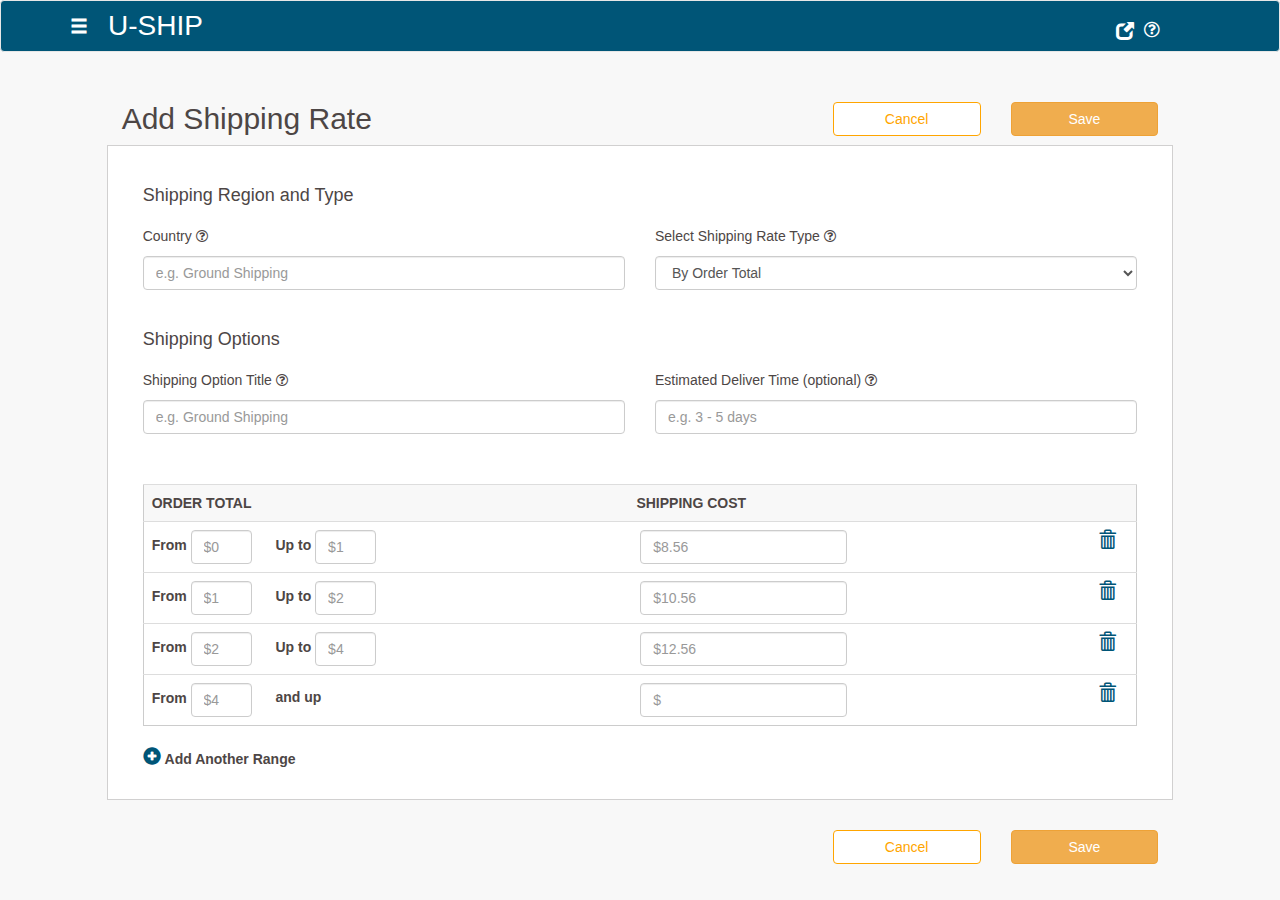
<file: index.html>
<!DOCTYPE html>
<html lang="en">
<head>
  <meta charset="UTF-8" name="viewport" content="width=device-width, initial-scale=1.0">
  <title>Landings </title>
  <link rel="stylesheet" href="https://maxcdn.bootstrapcdn.com/bootstrap/3.3.6/css/bootstrap.min.css">
  <link rel="stylesheet" href="https://maxcdn.bootstrapcdn.com/font-awesome/4.6.1/css/font-awesome.min.css">
  <link rel="stylesheet" href="css/styles.css" />
</head>
<body>
<nav class="navbar navbar-default navbar-custom">
  <div class="container">
    <div class="navbar-header">
      <a class="navbar-brand" href="#">
        <i class="glyphicon glyphicon-menu-hamburger gi-white"></i>
      </a>
      <p class="navbar-text text-uppercase u-ship" >U-SHIP</p>
    </div>

    <ul class="nav navbar-nav navbar-right navmargin" >
        <li><i class="glyphicon glyphicon-new-window gi-white gi-13x marginright-10" ></i></li>
        
          <li><i class="fa fa-question-circle-o gi-white gi-13x" aria-hidden="true"></i></li>
        </ul>
  </div>
</nav>

<div class="container-fluid container-adjust">
  
  <div class="row">
    <div class="col-xs-12 col-sm-10 col-sm-offset-1 col-md-10 col-md-offset-1" >
      
      <div class="row margintop-30">
        <div class="col-xs-12 col-sm-6 col-md-8">
          <h2 class="">Add Shipping Rate</h2>
        </div>
        <div class="col-xs-12 col-sm-3 col-md-2 margintop-20">
          <button type="button" class="btn btn-default btn-cancel btn-block">Cancel</button>
        </div>
        <div class="col-xs-12 col-sm-3 col-md-2 margintop-20">
          <button type="button" class="btn btn-warning btn-block">Save</button>
        </div>
      </div> 
      
    </div>
  </div>

  <!-- Shipping container row-->
  <div class="row" >
    <div class="col-xs-12 col-sm-10 col-sm-offset-1 col-md-10 col-md-offset-1 bg-wrapper">     


      <!-- Shipping Region and Type -->
      <div class="row row-adjust">
        <div class="col-xs-12 col-sm-12 col-md-12">
          <div class="row">
             <div class="col-xs-12 col-sm-6 col-md-6">
                <h4>Shipping Region and Type</h4>
            </div>
          </div>
          

          <div class="row">
           <div class="col-xs-12 col-sm-6 col-md-6  margintop-10">
              <p>Country <i class="fa fa-question-circle-o" aria-hidden="true"></i></p>
              <input class="form-control" type="text" placeholder="e.g. Ground Shipping">
            </div>

            <div class="col-xs-12 col-sm-6 col-md-6  margintop-10">
              <p>Select Shipping Rate Type <i class="fa fa-question-circle-o" aria-hidden="true"></i></p>
              <select class="form-control">
                    <option>By Order Total</option>
                    <option>2</option>
                    <option>3</option>
                    <option>4</option>
                    <option>5</option>
                  </select>
            </div>
          </div>  
        </div>
      </div><!-- Shipping Region and Type -->



      <!-- Shipping Options -->
      <div class="row row-adjust">
        <div class="col-xs-12 col-sm-12 col-md-12">
          <div class="row">
             <div class="col-xs-12 col-sm-6 col-md-6">
                <h4>Shipping Options</h4>
            </div>
          </div>
          

          <div class="row">
           <div class="col-xs-12 col-sm-6 col-md-6  margintop-10">
              <p>Shipping Option Title <i class="fa fa-question-circle-o" aria-hidden="true"></i></p>
              <input class="form-control" type="text" placeholder="e.g. Ground Shipping">
            </div>

            <div class="col-xs-12 col-sm-6 col-md-6  margintop-10">
              <p>Estimated Deliver Time (optional) <i class="fa fa-question-circle-o" aria-hidden="true"></i></p>
              <input class="form-control" type="text" placeholder="e.g. 3 - 5 days">
            </div>
          </div>  


        </div>
      </div><!-- Shipping Options -->




      <!-- Order Total Ranges -->
      <div class="row row-adjust">        
        <div class="col-xs-12 col-sm-12 col-md-12 margintop-20">
          
          <table class="table table-responsive table-frame">
            <tr>
              <th class="text-uppercase">Order Total</th>
                <th class="text-uppercase" colspan="2">Shipping Cost</th>
            </tr>
            <tr>
              <td>
                <form class="form-inline">
                  <div class="form-group">
                    <label for="orderTotalFrom">From</label>
                    <input type="text" size="2" class="form-control" id="orderTotalFrom" placeholder="$0">
                  </div>
                  <div class="form-group marginlr-20">
                    <label for="orderTotalupto">Up to</label>
                    <input type="text"  size="2" class="form-control" id="orderTotalupto" placeholder="$1">
                  </div>
                  
                </form>
              </td>
              <td>
                 <form class="form-inline">
                  <label for="orderTotalupto"></label>
                  <input class="form-control" type="text" placeholder="$8.56"></td>
                </form>
              <td class="text-right"><i class="glyphicon glyphicon-trash gi-13x"></i></td>
            </tr>
             
             <tr>
              <td>
                <form class="form-inline">
                  <div class="form-group">
                    <label for="orderTotalFrom">From</label>
                    <input type="text" size="2" class="form-control" id="orderTotalFrom" placeholder="$1">
                  </div>
                  <div class="form-group  marginlr-20 ">
                    <label for="orderTotalupto">Up to</label>
                    <input type="text"  size="2" class="form-control" id="orderTotalupto" placeholder="$2">
                  </div>
                  
                </form>
              </td>
              <td>
                 <form class="form-inline">
                  <label for="orderTotalupto"></label>
                  <input class="form-control" type="text" placeholder="$10.56"></td></form>
              <td class="text-right"><i class="glyphicon glyphicon-trash gi-13x"></i></td>
            </tr>
             

             <tr>
              <td>
                <form class="form-inline">
                  <div class="form-group">
                    <label for="orderTotalFrom">From</label>
                    <input type="text" size="2" class="form-control" id="orderTotalFrom" placeholder="$2">
                  </div>
                  <div class="form-group  marginlr-20">
                    <label for="orderTotalupto">Up to</label>
                    <input type="text"  size="2" class="form-control" id="orderTotalupto" placeholder="$4">
                  </div>
                  
                </form>
              </td>
              <td>
                 <form class="form-inline">
                  <label for="orderTotalupto"></label>
                  <input class="form-control" type="text" placeholder="$12.56"></td></form>
              <td class="text-right"><i class="glyphicon glyphicon-trash gi-13x"></i></td>
            </tr>

            <tr>
              <td>
                <form class="form-inline">
                  <div class="form-group">
                    <label for="orderTotalFrom">From</label>
                    <input type="text" size="2" class="form-control" id="orderTotalFrom" placeholder="$4">
                  </div>
                  <div class="form-group  marginlr-20">
                    <label for="orderTotalupto">and up</label>
                    
                  </div>
                  
                </form>
              </td>
              <td>
                 <form class="form-inline">
                  <label for="orderTotalupto"></label>
                  <input class="form-control" type="text" placeholder="$">
                </td></form>
              <td class="text-right">
                <i class="glyphicon glyphicon-trash gi-13x"></i></td>
            </tr>
          </table>
                 
        </div> 
      </div><!-- Order Total Ranges -->
    


        <div class="row add-on-icon marginbottom-30">
          <div class="col-xs-12 col-sm-12 col-md-12">
          <div class="paddingl-20"><i class="glyphicon glyphicon-plus-sign gi-13x"></i> <strong>Add Another Range</strong></div>
          </div>
        </div>

    </div> <!-- /.bg-wrapper -->
  </div> <!-- /Shipping container row-->
</div><!-- /.container-fluid -->

<div class="container-fluid ">
  <div class="row marginbottom-30">
    <div class="col-xs-12 col-sm-10 col-sm-offset-1 col-md-10 col-md-offset-1" >
      
      <div class="row margintop-10">
        <div class="col-xs-12 col-sm-6 col-md-8">
          
        </div>
        <div class="col-xs-12 col-sm-3 col-md-2 margintop-20">
          <button type="button" class="btn btn-default btn-cancel btn-block">Cancel</button>
        </div>
        <div class="col-xs-12 col-sm-3 col-md-2 margintop-20">
          <button type="button" class="btn btn-warning btn-block">Save</button>
        </div>
      </div>

    </div>
  </div>
</div>
<script src="https://ajax.googleapis.com/ajax/libs/jquery/1.12.0/jquery.min.js"></script>
<script src="https://maxcdn.bootstrapcdn.com/bootstrap/3.3.6/js/bootstrap.min.js" ></script>

</body>
</html>
</file>
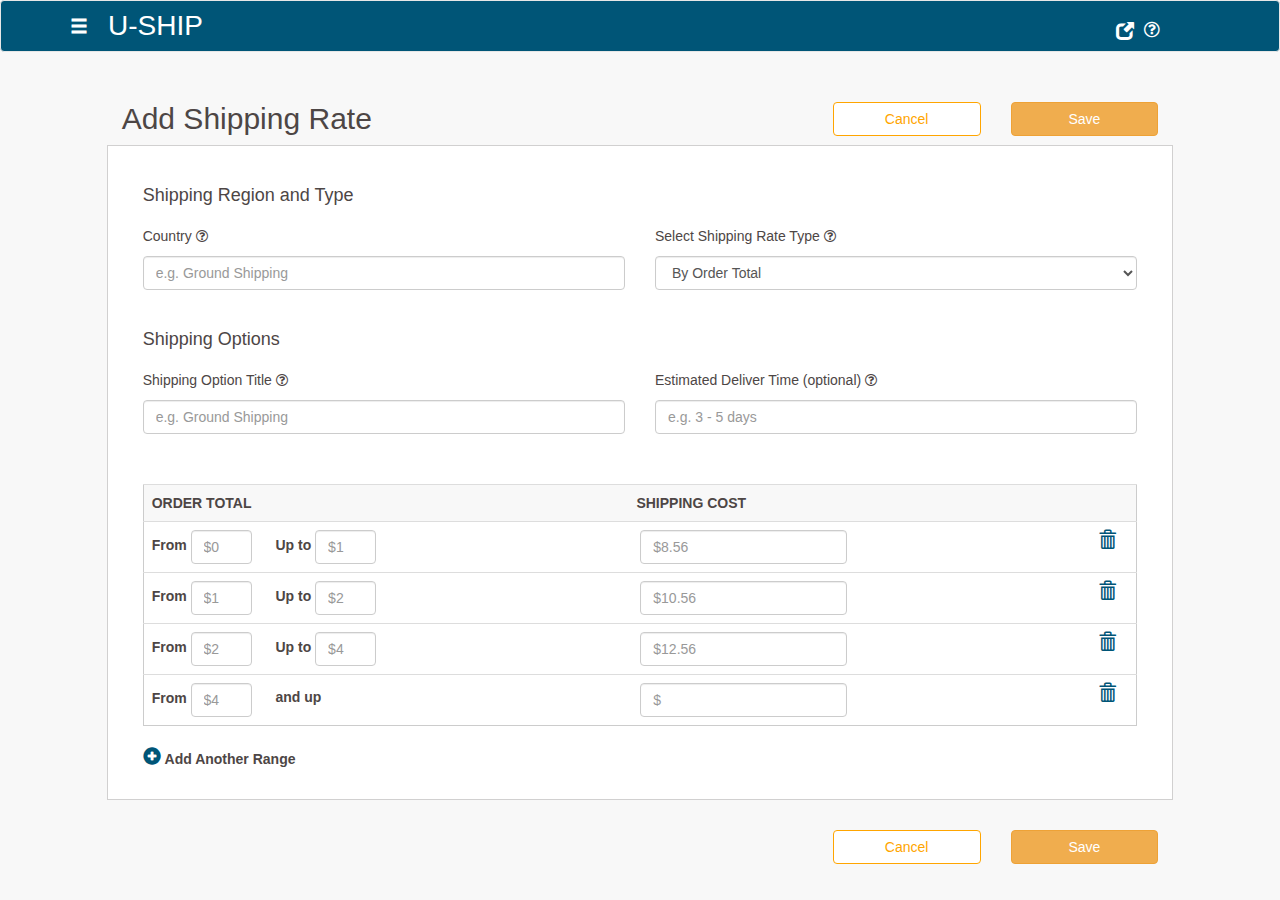
<file: landing.html>
<!DOCTYPE html>
<html lang="en">
<head>
  <meta charset="UTF-8" name="viewport" content="width=device-width, initial-scale=1.0">
  <title>Landing </title>
  <link rel="stylesheet" href="https://maxcdn.bootstrapcdn.com/bootstrap/3.3.6/css/bootstrap.min.css">
  <link rel="stylesheet" href="https://maxcdn.bootstrapcdn.com/font-awesome/4.6.1/css/font-awesome.min.css">
  <link rel="stylesheet" href="css/styles.css" />
</head>
<body>
<nav class="navbar navbar-default navbar-custom">
  <div class="container">
    <div class="navbar-header">
      <a class="navbar-brand" href="#">
        <i class="glyphicon glyphicon-menu-hamburger gi-white"></i>
      </a>
      <p class="navbar-text text-uppercase u-ship" >U-SHIP</p>
    </div>

    <ul class="nav navbar-nav navbar-right navmargin" >
        <li><i class="glyphicon glyphicon-new-window gi-white gi-13x marginright-10" ></i></li>
        
          <li><i class="fa fa-question-circle-o gi-white gi-13x" aria-hidden="true"></i></li>
        </ul>
  </div>
</nav>

<div class="container-fluid container-adjust">
  
  <div class="row">
    <div class="col-xs-12 col-sm-10 col-sm-offset-1 col-md-10 col-md-offset-1" >
      
      <div class="row margintop-30">
        <div class="col-xs-12 col-sm-6 col-md-8">
          <h2 class="">Add Shipping Rate</h2>
        </div>
        <div class="col-xs-12 col-sm-3 col-md-2 margintop-20">
          <button type="button" class="btn btn-default btn-cancel btn-block">Cancel</button>
        </div>
        <div class="col-xs-12 col-sm-3 col-md-2 margintop-20">
          <button type="button" class="btn btn-warning btn-block">Save</button>
        </div>
      </div> 
      
    </div>
  </div>

  <!-- Shipping container row-->
  <div class="row" >
    <div class="col-xs-12 col-sm-10 col-sm-offset-1 col-md-10 col-md-offset-1 bg-wrapper">     


      <!-- Shipping Region and Type -->
      <div class="row row-adjust">
        <div class="col-xs-12 col-sm-12 col-md-12">
          <div class="row">
             <div class="col-xs-12 col-sm-6 col-md-6">
                <h4>Shipping Region and Type</h4>
            </div>
          </div>
          

          <div class="row">
           <div class="col-xs-12 col-sm-6 col-md-6  margintop-10">
              <p>Country <i class="fa fa-question-circle-o" aria-hidden="true"></i></p>
              <input class="form-control" type="text" placeholder="e.g. Ground Shipping">
            </div>

            <div class="col-xs-12 col-sm-6 col-md-6  margintop-10">
              <p>Select Shipping Rate Type <i class="fa fa-question-circle-o" aria-hidden="true"></i></p>
              <select class="form-control">
                    <option>By Order Total</option>
                    <option>2</option>
                    <option>3</option>
                    <option>4</option>
                    <option>5</option>
                  </select>
            </div>
          </div>  
        </div>
      </div><!-- Shipping Region and Type -->



      <!-- Shipping Options -->
      <div class="row row-adjust">
        <div class="col-xs-12 col-sm-12 col-md-12">
          <div class="row">
             <div class="col-xs-12 col-sm-6 col-md-6">
                <h4>Shipping Options</h4>
            </div>
          </div>
          

          <div class="row">
           <div class="col-xs-12 col-sm-6 col-md-6  margintop-10">
              <p>Shipping Option Title <i class="fa fa-question-circle-o" aria-hidden="true"></i></p>
              <input class="form-control" type="text" placeholder="e.g. Ground Shipping">
            </div>

            <div class="col-xs-12 col-sm-6 col-md-6  margintop-10">
              <p>Estimated Deliver Time (optional) <i class="fa fa-question-circle-o" aria-hidden="true"></i></p>
              <input class="form-control" type="text" placeholder="e.g. 3 - 5 days">
            </div>
          </div>  


        </div>
      </div><!-- Shipping Options -->




      <!-- Order Total Ranges -->
      <div class="row row-adjust">        
        <div class="col-xs-12 col-sm-12 col-md-12 margintop-20">
          
          <table class="table table-responsive table-frame">
            <tr>
              <th class="text-uppercase">Order Total</th>
                <th class="text-uppercase" colspan="2">Shipping Cost</th>
            </tr>
            <tr>
              <td>
                <form class="form-inline">
                  <div class="form-group">
                    <label for="orderTotalFrom">From</label>
                    <input type="text" size="2" class="form-control" id="orderTotalFrom" placeholder="$0">
                  </div>
                  <div class="form-group marginlr-20">
                    <label for="orderTotalupto">Up to</label>
                    <input type="text"  size="2" class="form-control" id="orderTotalupto" placeholder="$1">
                  </div>
                  
                </form>
              </td>
              <td>
                 <form class="form-inline">
                  <label for="orderTotalupto"></label>
                  <input class="form-control" type="text" placeholder="$8.56"></td>
                </form>
              <td class="text-right"><i class="glyphicon glyphicon-trash gi-13x"></i></td>
            </tr>
             
             <tr>
              <td>
                <form class="form-inline">
                  <div class="form-group">
                    <label for="orderTotalFrom">From</label>
                    <input type="text" size="2" class="form-control" id="orderTotalFrom" placeholder="$1">
                  </div>
                  <div class="form-group  marginlr-20 ">
                    <label for="orderTotalupto">Up to</label>
                    <input type="text"  size="2" class="form-control" id="orderTotalupto" placeholder="$2">
                  </div>
                  
                </form>
              </td>
              <td>
                 <form class="form-inline">
                  <label for="orderTotalupto"></label>
                  <input class="form-control" type="text" placeholder="$10.56"></td></form>
              <td class="text-right"><i class="glyphicon glyphicon-trash gi-13x"></i></td>
            </tr>
             

             <tr>
              <td>
                <form class="form-inline">
                  <div class="form-group">
                    <label for="orderTotalFrom">From</label>
                    <input type="text" size="2" class="form-control" id="orderTotalFrom" placeholder="$2">
                  </div>
                  <div class="form-group  marginlr-20">
                    <label for="orderTotalupto">Up to</label>
                    <input type="text"  size="2" class="form-control" id="orderTotalupto" placeholder="$4">
                  </div>
                  
                </form>
              </td>
              <td>
                 <form class="form-inline">
                  <label for="orderTotalupto"></label>
                  <input class="form-control" type="text" placeholder="$12.56"></td></form>
              <td class="text-right"><i class="glyphicon glyphicon-trash gi-13x"></i></td>
            </tr>

            <tr>
              <td>
                <form class="form-inline">
                  <div class="form-group">
                    <label for="orderTotalFrom">From</label>
                    <input type="text" size="2" class="form-control" id="orderTotalFrom" placeholder="$4">
                  </div>
                  <div class="form-group  marginlr-20">
                    <label for="orderTotalupto">and up</label>
                    
                  </div>
                  
                </form>
              </td>
              <td>
                 <form class="form-inline">
                  <label for="orderTotalupto"></label>
                  <input class="form-control" type="text" placeholder="$">
                </td></form>
              <td class="text-right">
                <i class="glyphicon glyphicon-trash gi-13x"></i></td>
            </tr>
          </table>
                 
        </div> 
      </div><!-- Order Total Ranges -->
    


        <div class="row add-on-icon marginbottom-30">
          <div class="col-xs-12 col-sm-12 col-md-12">
          <div class="paddingl-20"><i class="glyphicon glyphicon-plus-sign gi-13x"></i> <strong>Add Another Range</strong></div>
          </div>
        </div>

    </div> <!-- /.bg-wrapper -->
  </div> <!-- /Shipping container row-->
</div><!-- /.container-fluid -->

<div class="container-fluid ">
  <div class="row marginbottom-30">
    <div class="col-xs-12 col-sm-10 col-sm-offset-1 col-md-10 col-md-offset-1" >
      
      <div class="row margintop-10">
        <div class="col-xs-12 col-sm-6 col-md-8">
          
        </div>
        <div class="col-xs-12 col-sm-3 col-md-2 margintop-20">
          <button type="button" class="btn btn-default btn-cancel btn-block">Cancel</button>
        </div>
        <div class="col-xs-12 col-sm-3 col-md-2 margintop-20">
          <button type="button" class="btn btn-warning btn-block">Save</button>
        </div>
      </div>

    </div>
  </div>
</div>
<script src="https://ajax.googleapis.com/ajax/libs/jquery/1.12.0/jquery.min.js"></script>
<script src="https://maxcdn.bootstrapcdn.com/bootstrap/3.3.6/js/bootstrap.min.js" ></script>

</body>
</html>
</file>
<file: css/styles.css>
body {
	color:#4d4645;
	background-color:#f8f8f8;

}
.container-adjust {
	margin-top:-20px;
}
.navbar-custom {
    color: #FFFFFF;
    background-color: #005577;
}

.navbar .u-ship {
	font-size:2em;
	margin:5px;
	color:#fff;
}
.navmargin {
	margin: 20px 50px 0px 0px; 
}

.btn-cancel {
	border:1px solid #ffa500;	
	color:#ffa500;
}

.btn-cancel:hover,
.btn-cancel:active {
	border:1px solid #eea236;
	background-color:#f0ad4e;
	color:#fff;
}
.bg-wrapper {
	background-color:#fff;
	border:1px solid #d1d0d0;
}
table th { background-color:#f8f8f8; }
table { border-collapse: collapse; }

.table-frame {
	border-left: 1px solid #ccc;
	border-right: 1px solid #ccc;
	border-bottom: 1px solid #ccc;
}
.table-frame td:last-child { padding-right:20px; }
.row-adjust { margin: 30px 5px 0px 5px; }





/* ::::::::: MODULAR CLASSES :::::::::::: */


/* ---- margins & padding ----- */

.margintop-30 {	margin-top:30px; }
.margintop-20 { margin-top:20px; }
.margintop-10 { margin-top:10px; }
.marginbottom-30 { margin-bottom:30px;}
.marginlr-20 {padding: 0px 20px 0px 20px;}
.marginright-10 {margin-right:10px;}
.paddinglr-70 {padding:0px 70px;}
.paddingl-20 {padding-left:20px;}  



/* ---- icons ----- */

.gi-13x{font-size: 1.3em; color: #005577;}
.addon-icon { margin: 0px 5px 30px 5px; }
.gi-white { color: #fff; }
</file>
